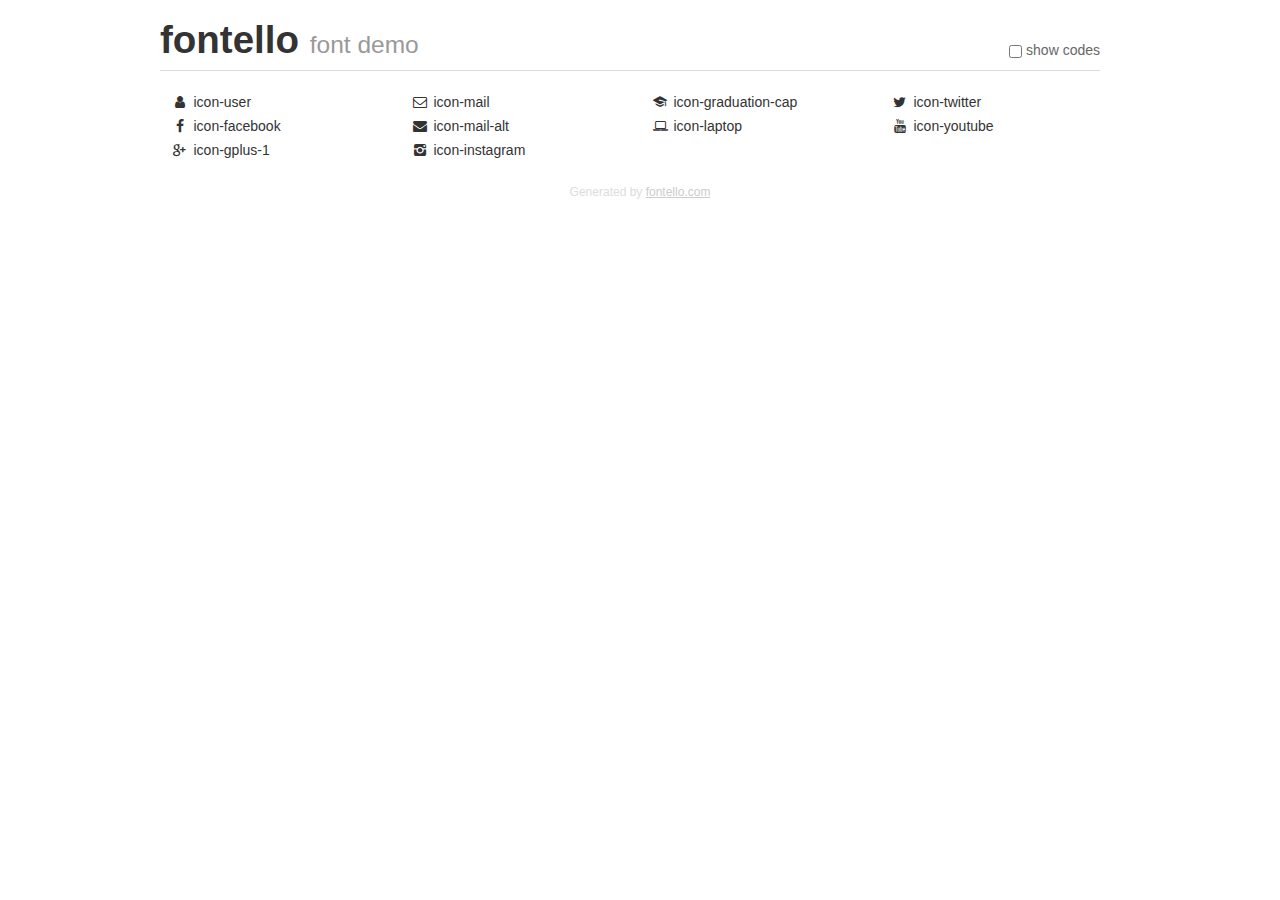
<file: WWW_CV/demo.html>
<!DOCTYPE html>
<html>
  <head><!--[if lt IE 9]><script language="javascript" type="text/javascript" src="//html5shim.googlecode.com/svn/trunk/html5.js"></script><![endif]-->
    <meta charset="UTF-8"><style>/*
 * Bootstrap v2.2.1
 *
 * Copyright 2012 Twitter, Inc
 * Licensed under the Apache License v2.0
 * http://www.apache.org/licenses/LICENSE-2.0
 *
 * Designed and built with all the love in the world @twitter by @mdo and @fat.
 */
.clearfix {
  *zoom: 1;
}
.clearfix:before,
.clearfix:after {
  display: table;
  content: "";
  line-height: 0;
}
.clearfix:after {
  clear: both;
}
html {
  font-size: 100%;
  -webkit-text-size-adjust: 100%;
  -ms-text-size-adjust: 100%;
}
a:focus {
  outline: thin dotted #333;
  outline: 5px auto -webkit-focus-ring-color;
  outline-offset: -2px;
}
a:hover,
a:active {
  outline: 0;
}
button,
input,
select,
textarea {
  margin: 0;
  font-size: 100%;
  vertical-align: middle;
}
button,
input {
  *overflow: visible;
  line-height: normal;
}
button::-moz-focus-inner,
input::-moz-focus-inner {
  padding: 0;
  border: 0;
}
body {
  margin: 0;
  font-family: "Helvetica Neue", Helvetica, Arial, sans-serif;
  font-size: 14px;
  line-height: 20px;
  color: #333;
  background-color: #fff;
}
a {
  color: #08c;
  text-decoration: none;
}
a:hover {
  color: #005580;
  text-decoration: underline;
}
.row {
  margin-left: -20px;
  *zoom: 1;
}
.row:before,
.row:after {
  display: table;
  content: "";
  line-height: 0;
}
.row:after {
  clear: both;
}
[class*="span"] {
  float: left;
  min-height: 1px;
  margin-left: 20px;
}
.container,
.navbar-static-top .container,
.navbar-fixed-top .container,
.navbar-fixed-bottom .container {
  width: 940px;
}
.span12 {
  width: 940px;
}
.span11 {
  width: 860px;
}
.span10 {
  width: 780px;
}
.span9 {
  width: 700px;
}
.span8 {
  width: 620px;
}
.span7 {
  width: 540px;
}
.span6 {
  width: 460px;
}
.span5 {
  width: 380px;
}
.span4 {
  width: 300px;
}
.span3 {
  width: 220px;
}
.span2 {
  width: 140px;
}
.span1 {
  width: 60px;
}
[class*="span"].pull-right,
.row-fluid [class*="span"].pull-right {
  float: right;
}
.container {
  margin-right: auto;
  margin-left: auto;
  *zoom: 1;
}
.container:before,
.container:after {
  display: table;
  content: "";
  line-height: 0;
}
.container:after {
  clear: both;
}
p {
  margin: 0 0 10px;
}
.lead {
  margin-bottom: 20px;
  font-size: 21px;
  font-weight: 200;
  line-height: 30px;
}
small {
  font-size: 85%;
}
h1 {
  margin: 10px 0;
  font-family: inherit;
  font-weight: bold;
  line-height: 20px;
  color: inherit;
  text-rendering: optimizelegibility;
}
h1 small {
  font-weight: normal;
  line-height: 1;
  color: #999;
}
h1 {
  line-height: 40px;
}
h1 {
  font-size: 38.5px;
}
h1 small {
  font-size: 24.5px;
}
body {
  margin-top: 90px;
}
.header {
  position: fixed;
  top: 0;
  left: 50%;
  margin-left: -480px;
  background-color: #fff;
  border-bottom: 1px solid #ddd;
  padding-top: 10px;
  z-index: 10;
}
.footer {
  color: #ddd;
  font-size: 12px;
  text-align: center;
  margin-top: 20px;
}
.footer a {
  color: #ccc;
  text-decoration: underline;
}
.the-icons {
  font-size: 14px;
  line-height: 24px;
}
.switch {
  position: absolute;
  right: 0;
  bottom: 10px;
  color: #666;
}
.switch input {
  margin-right: 0.3em;
}
.codesOn .i-name {
  display: none;
}
.codesOn .i-code {
  display: inline;
}
.i-code {
  display: none;
}
@font-face {
      font-family: 'fontello';
      src: url('./font/fontello.eot?81549114');
      src: url('./font/fontello.eot?81549114#iefix') format('embedded-opentype'),
           url('./font/fontello.woff?81549114') format('woff'),
           url('./font/fontello.ttf?81549114') format('truetype'),
           url('./font/fontello.svg?81549114#fontello') format('svg');
      font-weight: normal;
      font-style: normal;
    }
     
     
    .demo-icon
    {
      font-family: "fontello";
      font-style: normal;
      font-weight: normal;
      speak: never;
     
      display: inline-block;
      text-decoration: inherit;
      width: 1em;
      margin-right: .2em;
      text-align: center;
      /* opacity: .8; */
     
      /* For safety - reset parent styles, that can break glyph codes*/
      font-variant: normal;
      text-transform: none;
     
      /* fix buttons height, for twitter bootstrap */
      line-height: 1em;
     
      /* Animation center compensation - margins should be symmetric */
      /* remove if not needed */
      margin-left: .2em;
     
      /* You can be more comfortable with increased icons size */
      /* font-size: 120%; */
     
      /* Font smoothing. That was taken from TWBS */
      -webkit-font-smoothing: antialiased;
      -moz-osx-font-smoothing: grayscale;
     
      /* Uncomment for 3D effect */
      /* text-shadow: 1px 1px 1px rgba(127, 127, 127, 0.3); */
    }
     </style>
    <link rel="stylesheet" href="css/animation.css"><!--[if IE 7]><link rel="stylesheet" href="css/" + font.fontname + "-ie7.css"><![endif]-->
    <script>
      function toggleCodes(on) {
        var obj = document.getElementById('icons');
      
        if (on) {
          obj.className += ' codesOn';
        } else {
          obj.className = obj.className.replace(' codesOn', '');
        }
      }
      
    </script>
  </head>
  <body>
    <div class="container header">
      <h1>fontello <small>font demo</small></h1>
      <label class="switch">
        <input type="checkbox" onclick="toggleCodes(this.checked)">show codes
      </label>
    </div>
    <div class="container" id="icons">
      <div class="row">
        <div class="the-icons span3" title="Code: 0xe800"><i class="demo-icon icon-user">&#xe800;</i> <span class="i-name">icon-user</span><span class="i-code">0xe800</span></div>
        <div class="the-icons span3" title="Code: 0xe801"><i class="demo-icon icon-mail">&#xe801;</i> <span class="i-name">icon-mail</span><span class="i-code">0xe801</span></div>
        <div class="the-icons span3" title="Code: 0xe802"><i class="demo-icon icon-graduation-cap">&#xe802;</i> <span class="i-name">icon-graduation-cap</span><span class="i-code">0xe802</span></div>
        <div class="the-icons span3" title="Code: 0xf099"><i class="demo-icon icon-twitter">&#xf099;</i> <span class="i-name">icon-twitter</span><span class="i-code">0xf099</span></div>
      </div>
      <div class="row">
        <div class="the-icons span3" title="Code: 0xf09a"><i class="demo-icon icon-facebook">&#xf09a;</i> <span class="i-name">icon-facebook</span><span class="i-code">0xf09a</span></div>
        <div class="the-icons span3" title="Code: 0xf0e0"><i class="demo-icon icon-mail-alt">&#xf0e0;</i> <span class="i-name">icon-mail-alt</span><span class="i-code">0xf0e0</span></div>
        <div class="the-icons span3" title="Code: 0xf109"><i class="demo-icon icon-laptop">&#xf109;</i> <span class="i-name">icon-laptop</span><span class="i-code">0xf109</span></div>
        <div class="the-icons span3" title="Code: 0xf167"><i class="demo-icon icon-youtube">&#xf167;</i> <span class="i-name">icon-youtube</span><span class="i-code">0xf167</span></div>
      </div>
      <div class="row">
        <div class="the-icons span3" title="Code: 0xf30f"><i class="demo-icon icon-gplus-1">&#xf30f;</i> <span class="i-name">icon-gplus-1</span><span class="i-code">0xf30f</span></div>
        <div class="the-icons span3" title="Code: 0xf32d"><i class="demo-icon icon-instagram">&#xf32d;</i> <span class="i-name">icon-instagram</span><span class="i-code">0xf32d</span></div>
      </div>
    </div>
    <div class="container footer">Generated by <a href="http://fontello.com">fontello.com</a></div>
  </body>
</html>
</file>
<file: WWW_CV/css/animation.css>
/*
   Animation example, for spinners
*/
.animate-spin {
  -moz-animation: spin 2s infinite linear;
  -o-animation: spin 2s infinite linear;
  -webkit-animation: spin 2s infinite linear;
  animation: spin 2s infinite linear;
  display: inline-block;
}
@-moz-keyframes spin {
  0% {
    -moz-transform: rotate(0deg);
    -o-transform: rotate(0deg);
    -webkit-transform: rotate(0deg);
    transform: rotate(0deg);
  }

  100% {
    -moz-transform: rotate(359deg);
    -o-transform: rotate(359deg);
    -webkit-transform: rotate(359deg);
    transform: rotate(359deg);
  }
}
@-webkit-keyframes spin {
  0% {
    -moz-transform: rotate(0deg);
    -o-transform: rotate(0deg);
    -webkit-transform: rotate(0deg);
    transform: rotate(0deg);
  }

  100% {
    -moz-transform: rotate(359deg);
    -o-transform: rotate(359deg);
    -webkit-transform: rotate(359deg);
    transform: rotate(359deg);
  }
}
@-o-keyframes spin {
  0% {
    -moz-transform: rotate(0deg);
    -o-transform: rotate(0deg);
    -webkit-transform: rotate(0deg);
    transform: rotate(0deg);
  }

  100% {
    -moz-transform: rotate(359deg);
    -o-transform: rotate(359deg);
    -webkit-transform: rotate(359deg);
    transform: rotate(359deg);
  }
}
@-ms-keyframes spin {
  0% {
    -moz-transform: rotate(0deg);
    -o-transform: rotate(0deg);
    -webkit-transform: rotate(0deg);
    transform: rotate(0deg);
  }

  100% {
    -moz-transform: rotate(359deg);
    -o-transform: rotate(359deg);
    -webkit-transform: rotate(359deg);
    transform: rotate(359deg);
  }
}
@keyframes spin {
  0% {
    -moz-transform: rotate(0deg);
    -o-transform: rotate(0deg);
    -webkit-transform: rotate(0deg);
    transform: rotate(0deg);
  }

  100% {
    -moz-transform: rotate(359deg);
    -o-transform: rotate(359deg);
    -webkit-transform: rotate(359deg);
    transform: rotate(359deg);
  }
}
</file>
